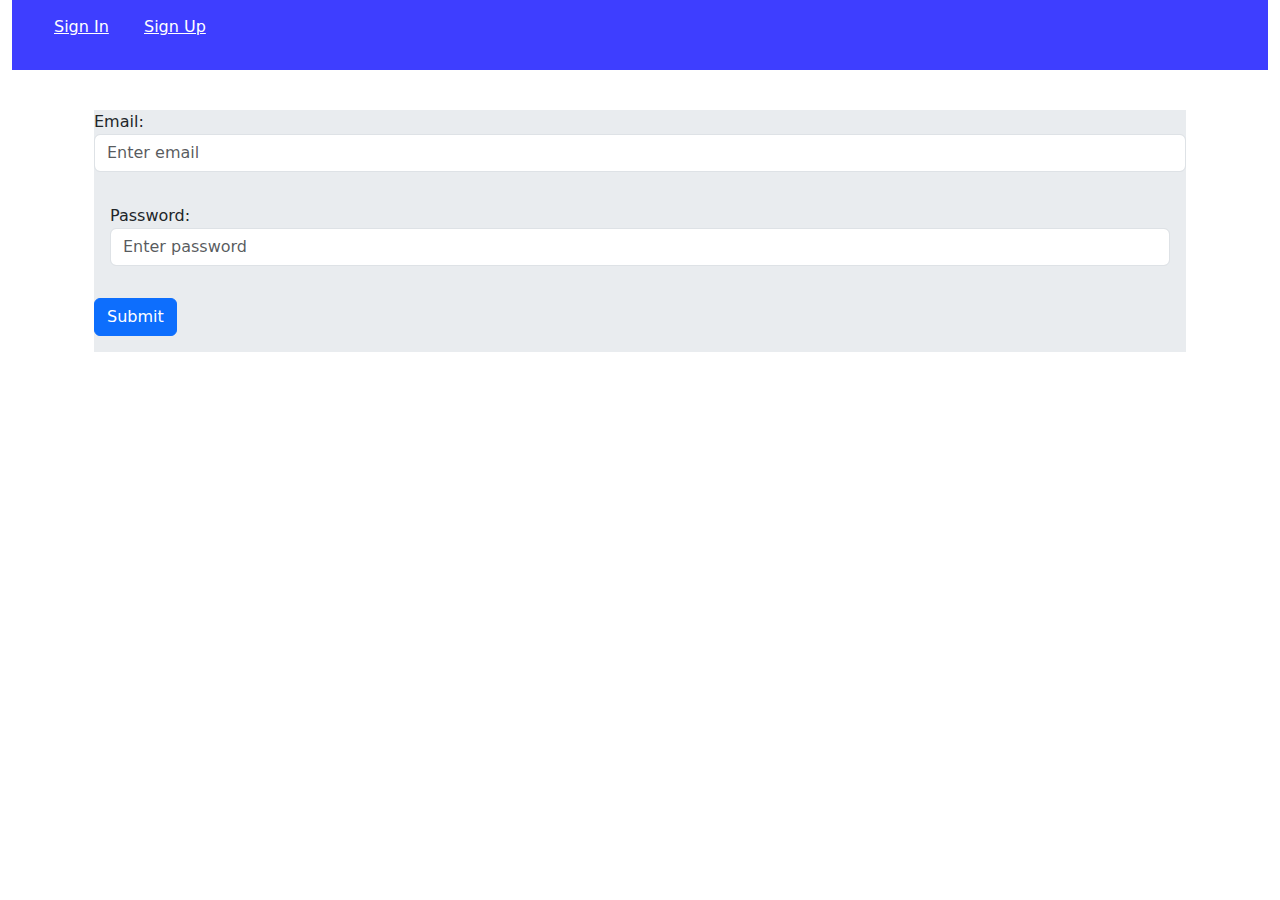
<file: login.html>
<!DOCTYPE html>
<html lang="en">
<head>
    <meta charset="UTF-8">
    <meta name="viewport" content="width=device-width, initial-scale=1.0">
    <title>login</title>
    <link rel="stylesheet" href="css/style.css">
    <link rel="stylesheet" href="css/all.css">
    <link href="https://cdn.jsdelivr.net/npm/bootstrap@5.3.3/dist/css/bootstrap.min.css" rel="stylesheet"> 
    
</head>
<body>

    <div class="container-fluid">
        <header>
        <div class="header-content">
            <nav>
                <ul>
                    <li><a href="login.html">Sign In</a></li>
                    <li><a href="register.html">Sign Up</a></li>
                </ul>
            </nav>
        </div>
    </header>
    </div>


    <section>
        <div class="container mt-4">
            <div class="row mx-auto">
                <div class="col-md-12 col-sm-12 col-12">
                    <form class="mx-auto bg-body-secondary">
                      <div class="mb-3 mt-3 w-100 mx-auto">
                        <label for="email">Email:</label>
                        <input type="email" class="form-control" id="email" placeholder="Enter email" name="email">
                      </div>
                      <div class="mb-3 p-3 w-100  mx-auto">
                        <label for="pwd">Password:</label>
                        <input type="password" class="form-control" id="password" placeholder="Enter password" name="pswd">
                      </div>
                      <button type="submit" id="sign_in" class="btn btn-primary mb-3" style="margin:auto;">Submit</button>
                </div>
            </div>
          </div>
    </section>
  
   
    <script src="https://cdn.jsdelivr.net/npm/bootstrap@5.3.3/dist/js/bootstrap.bundle.min.js"> </script>
    <script src="js/login.js"></script>
</body>
</html>
</file>
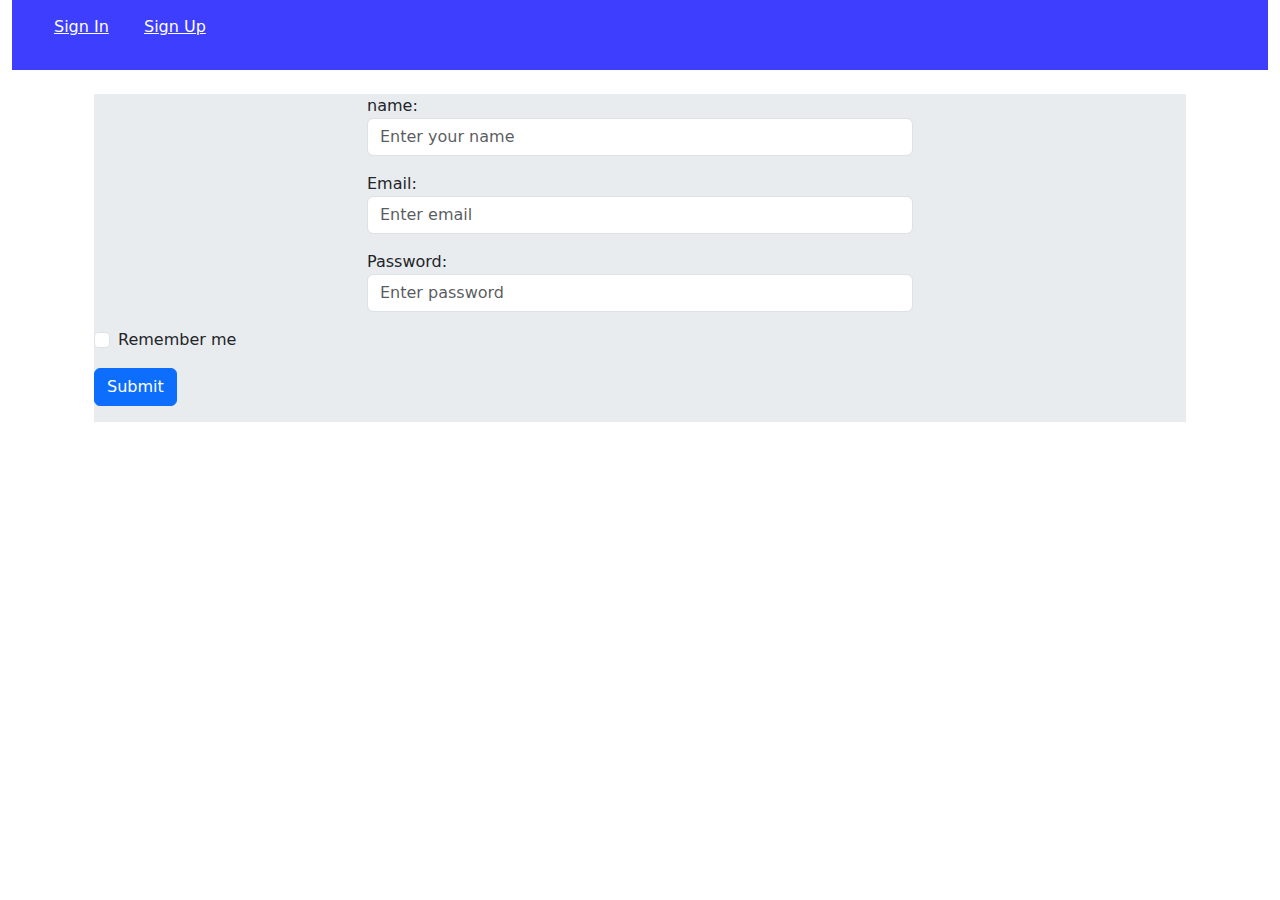
<file: register.html>
<!DOCTYPE html>
<html lang="en">
<head>
    <meta charset="UTF-8">
    <meta name="viewport" content="width=device-width, initial-scale=1.0">
    <title>register</title>
    <link href="https://cdn.jsdelivr.net/npm/bootstrap@5.3.3/dist/css/bootstrap.min.css" rel="stylesheet"> 
    <link rel="stylesheet" href="css/style.css">
    <link rel="stylesheet" href="css/all.css">
</head>
<body>
   
    <div class="container-fluid">
        <header>
        <div class="header-content">
            <nav>
                <ul>
                    <li><a href="login.html">Sign In</a></li>
                    <li><a href="register.html">Sign Up</a></li> 
                </ul>
            </nav>
        </div>
    </header>
    </div>


    <section>
        <div class="container mt-4">
            <div class="row mx-auto">
                <div class="col-md-12 col-sm-12 col-12">
                    <form class="mx-auto bg-body-secondary">
                        <div class="mb-3 col-md-6 co-12 w-50 mx-auto">
                            <label for="name">name:</label>
                            <input type="text" class="form-control" id="name" placeholder="Enter your name" name="name">
                          </div>
                      <div class="mb-3 mt-3 w-50 mx-auto">
                        <label for="email">Email:</label>
                        <input type="email" class="form-control" id="email" placeholder="Enter email" name="email">
                      </div>
                      <div class="mb-3 w-50  mx-auto">
                        <label for="pwd">Password:</label>
                        <input type="password" class="form-control" id="password" placeholder="Enter password" name="pswd">
                      </div>
                      <div class="form-check mb-3 mx-auto">
                        <label class="form-check-label mx-auto">
                          <input class="form-check-input" type="checkbox" name="remember"> Remember me
                        </label>
                      </div>
                      <button type="submit" id="sign_up" class="btn btn-primary mb-3 mx-auto" >Submit</button>
                    </form>
                  </div>

                </div>
            </div>
          
    </section>

    <script src="https://cdn.jsdelivr.net/npm/bootstrap@5.3.3/dist/js/bootstrap.bundle.min.js"> </script>
    <script src="js/register.js"></script>
</body>
</html>
</file>
<file: css/style.css>
*
{
         -webkit-box-sizing: border-box;
         -moz-box-sizing: border-box;
         box-sizing: border-box;
         padding: 0px;
         margin: 0px;
}
html{
    scroll-behavior: smooth;
    
}
@media(max-width:768px)
{
    .cont
    {
        width: 650px;
        margin: auto;

    }
    .products .card{
        margin-left: 170px !important;
    }
}

header{
    height: 70px;
    width: 100%;
    background-color: rgba(0, 0, 255, 0.756);
    padding: 10px 0px;
}
@media(max-width:768px)
{
  .header-content{
    width: 100%;
    height: 100%;
  }
}
.header-content{
    display: flex;
    justify-content: space-between;
    /* align-items: center; */
}
.header-content .brand{
    font-size: 29px;
    text-decoration: none;
    color:#FFF;
}
nav ul{
    display: flex;
    list-style: none;
    justify-content: space-between;
}

nav li a{
    display: block;
    color:#FFF;
    min-width: 80px;
    padding: 5px;
    margin: 0px 5px;
}
/*////////////////////////////////////////////////////////////*/
/* nav ul#user_info{
    display: none;
} */
nav ul#user_info li i{
    color:#FFF;
    font-size: 25px;
    cursor: pointer;
    margin-top: 10px;
}
nav ul#user_info li{
    margin:0px 10px;
    position: relative;
}
nav ul#user_info .badge
{
    position: absolute;
    width: 25px;
    height: 25px;
    background-color: red;
    color:#FFF;
    text-align: center;
    display: inline-block;
    border-radius: 50%;
    top:-10px;
    left:15px;
    font-size: 10px;
}
/*////////////////////////////////////////////*/
.carts_products{
    position: absolute;
    width: 200px;
    transform: translate(-80px,0);
    background-color: grey;
    top:60px;
    padding: 10px;
    color:black;
    border:1px solid grey;
    display: none;
    z-index: 2;
}
.carts_products a{
    display: block;
    text-decoration: none;
    text-align: center;
}
/*********************************************************************/
#search{
    width: 100%;
    height: 40px;
    display:block;
    margin: 10px 0;
    border:1px solid grey;
    font-size: 15px;
   
}
</file>
